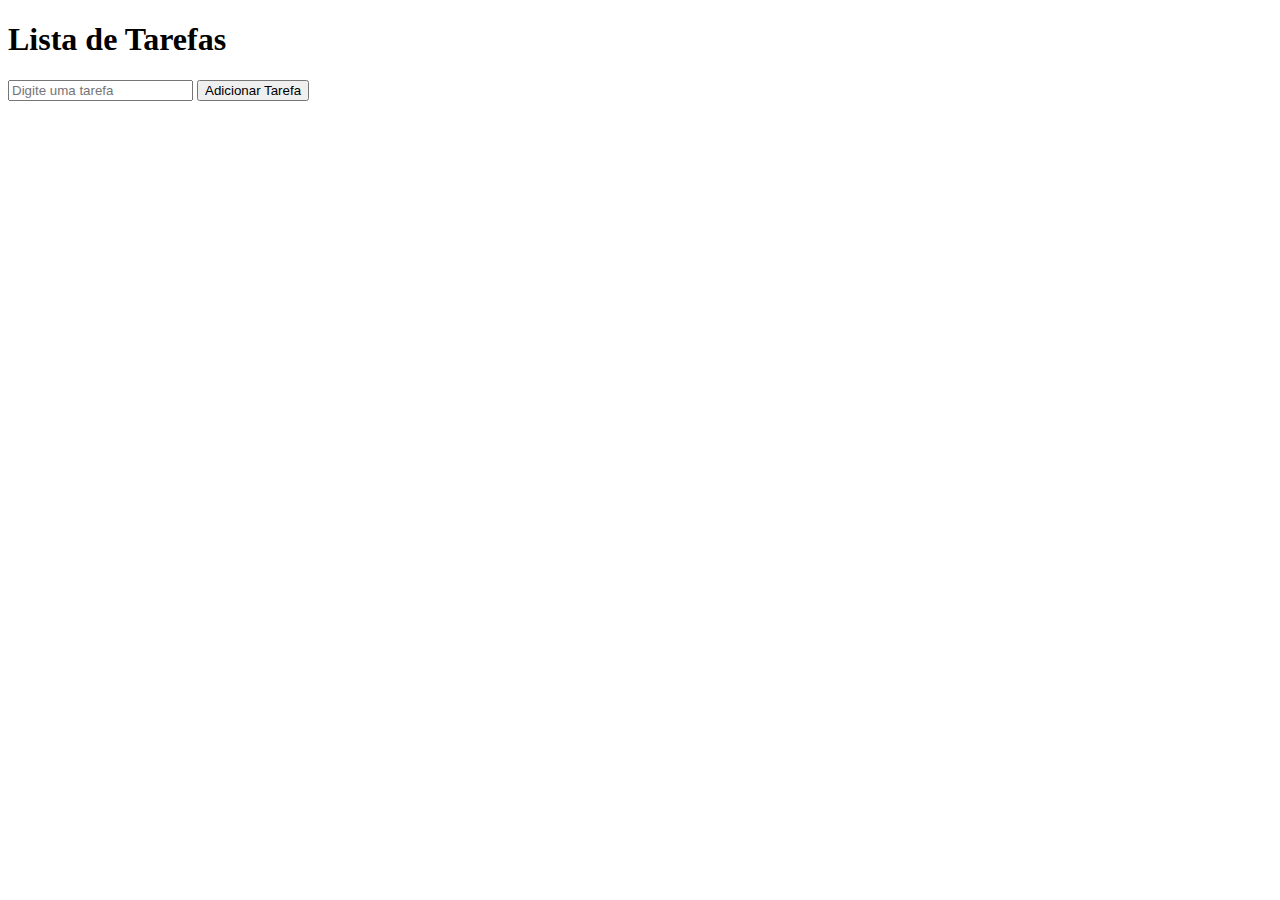
<file: Cursovideo-JavaScript/Manipulando DOM/Index.html>
<!DOCTYPE html>
<html lang="pt-br">
<head>
    <meta charset="UTF-8">
    <meta name="viewport" content="width=device-width, initial-scale=1.0">
    <title>Lista de Tarefas</title>
    <style>
        .completed {
            text-decoration: line-through;
            color:rgb(43,21,125);
        }
    </style>
</head>
<body>
    <h1>Lista de Tarefas</h1>

    <!-- Campo de input e botão para adicionar tarefas -->
    <input type="text" id="taskInput" placeholder="Digite uma tarefa" />
    <button id="addTaskBtn">Adicionar Tarefa</button>

    <!-- Lista onde as tarefas serão adicionadas -->
    <ul id="taskList"></ul>

    <script>
        // Acessando os elementos do DOM
        const taskInput = document.getElementById('taskInput');
        const addTaskBtn = document.getElementById('addTaskBtn');
        const taskList = document.getElementById('taskList');

        // Função para adicionar uma nova tarefa
        function addTask() {
            // Obtém o valor digitado no input
            const taskText = taskInput.value.trim();

            // Verifica se o input não está vazio
            if (taskText !== '') {
                // Cria um novo elemento <li>
                const newTask = document.createElement('li');
                newTask.textContent = taskText;

                // Adiciona um evento de clique para marcar a tarefa como concluída
                newTask.addEventListener('click', () => {
                    newTask.classList.toggle('completed');
                });

                // Adiciona a nova tarefa (li) à lista (ul)
                taskList.appendChild(newTask);

                // Limpa o campo de input após adicionar a tarefa
                taskInput.value = '';
            } else {
                alert('Digite uma tarefa antes de adicionar!');
            }
        }

        // Adiciona o evento de clique no botão para chamar a função addTask
        addTaskBtn.addEventListener('click', addTask);
    </script>
</body>
</html>
</file>
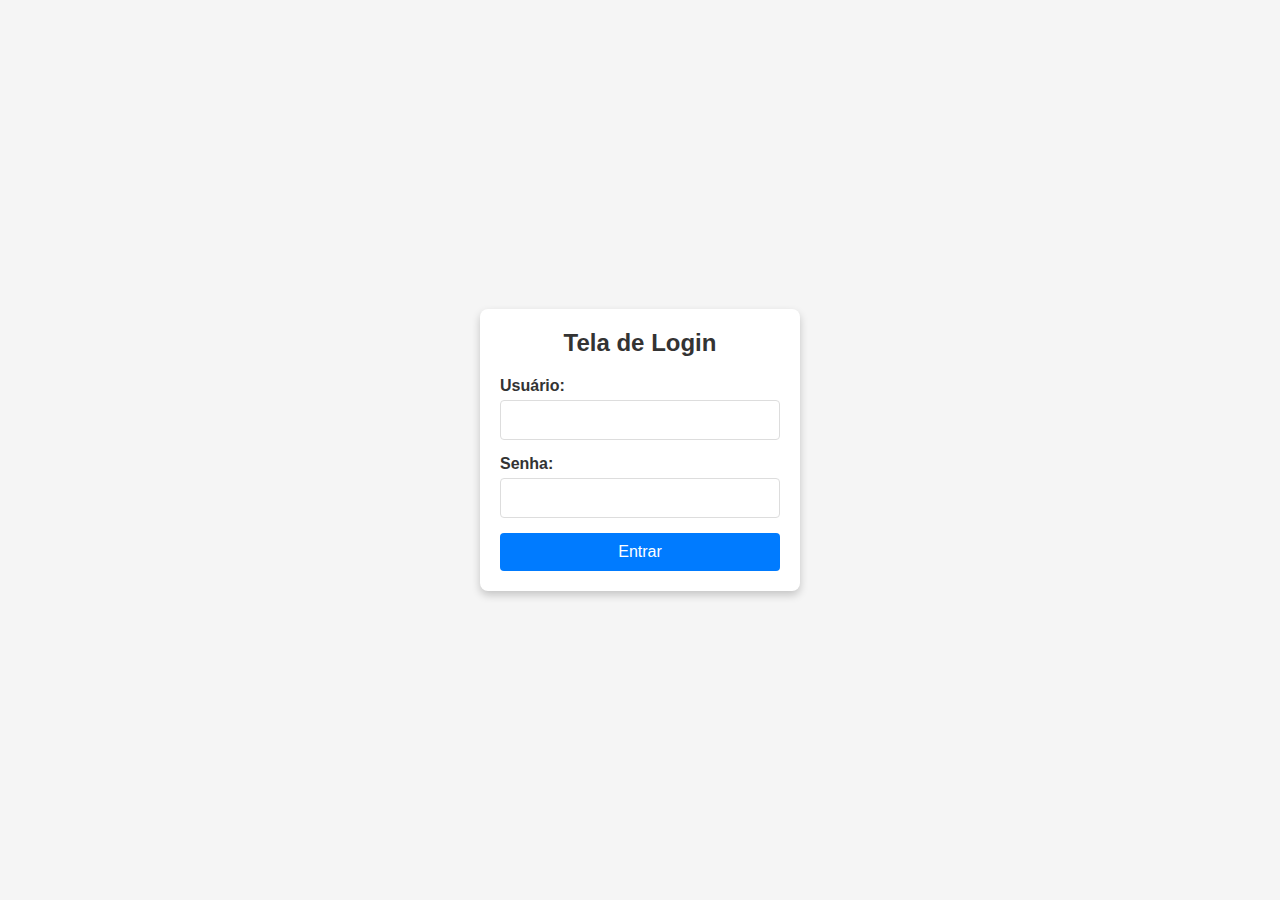
<file: Cursovideo-JavaScript/Sessionstorage em js/Index.html>
<!DOCTYPE html>
<html lang="pt-br">
<head>
    <meta charset="UTF-8">
    <meta name="viewport" content="width=device-width, initial-scale=1.0">
    <title>Login</title>
    <link rel="stylesheet" href="styles.css">
</head>
<body>
    <div class="container">
        <h2 class="title">Tela de Login</h2>
        <form id="loginForm" class="form">
            <div class="form-group">
                <label for="username" class="form-label">Usuário:</label>
                <input type="text" id="username" class="form-input" required>
            </div>
            <div class="form-group">
                <label for="password" class="form-label">Senha:</label>
                <input type="password" id="password" class="form-input" required>
            </div>
            <button type="submit" class="btn">Entrar</button>
        </form>
    </div>

    <!-- Importa o arquivo login.js -->
    <script src="login.js"></script>
</body>
</html>
</file>
<file: Cursovideo-JavaScript/Sessionstorage em js/styles.css>
/* styles.css */

* {
    margin: 0;
    padding: 0;
    box-sizing: border-box;
    font-family: Arial, sans-serif;
}

body {
    display: flex;
    align-items: center;
    justify-content: center;
    height: 100vh;
    background-color: #f5f5f5;
}

.container {
    width: 100%;
    max-width: 320px;
    padding: 20px;
    background-color: #fff;
    border-radius: 8px;
    box-shadow: 0 4px 8px rgba(0, 0, 0, 0.2);
    text-align: center;
}

.title {
    margin-bottom: 20px;
    font-size: 24px;
    color: #333;
}

.form {
    width: 100%;
}

.form-group {
    margin-bottom: 15px;
    text-align: left;
}

.form-label {
    display: block;
    margin-bottom: 5px;
    font-weight: bold;
    color: #333;
}

.form-input {
    width: 100%;
    padding: 10px;
    border: 1px solid #ddd;
    border-radius: 4px;
    font-size: 16px;
}

.btn {
    width: 100%;
    padding: 10px;
    background-color: #007bff;
    color: #fff;
    border: none;
    border-radius: 4px;
    font-size: 16px;
    cursor: pointer;
    transition: background-color 0.3s;
}

.btn:hover {
    background-color: #0056b3;
}
</file>
